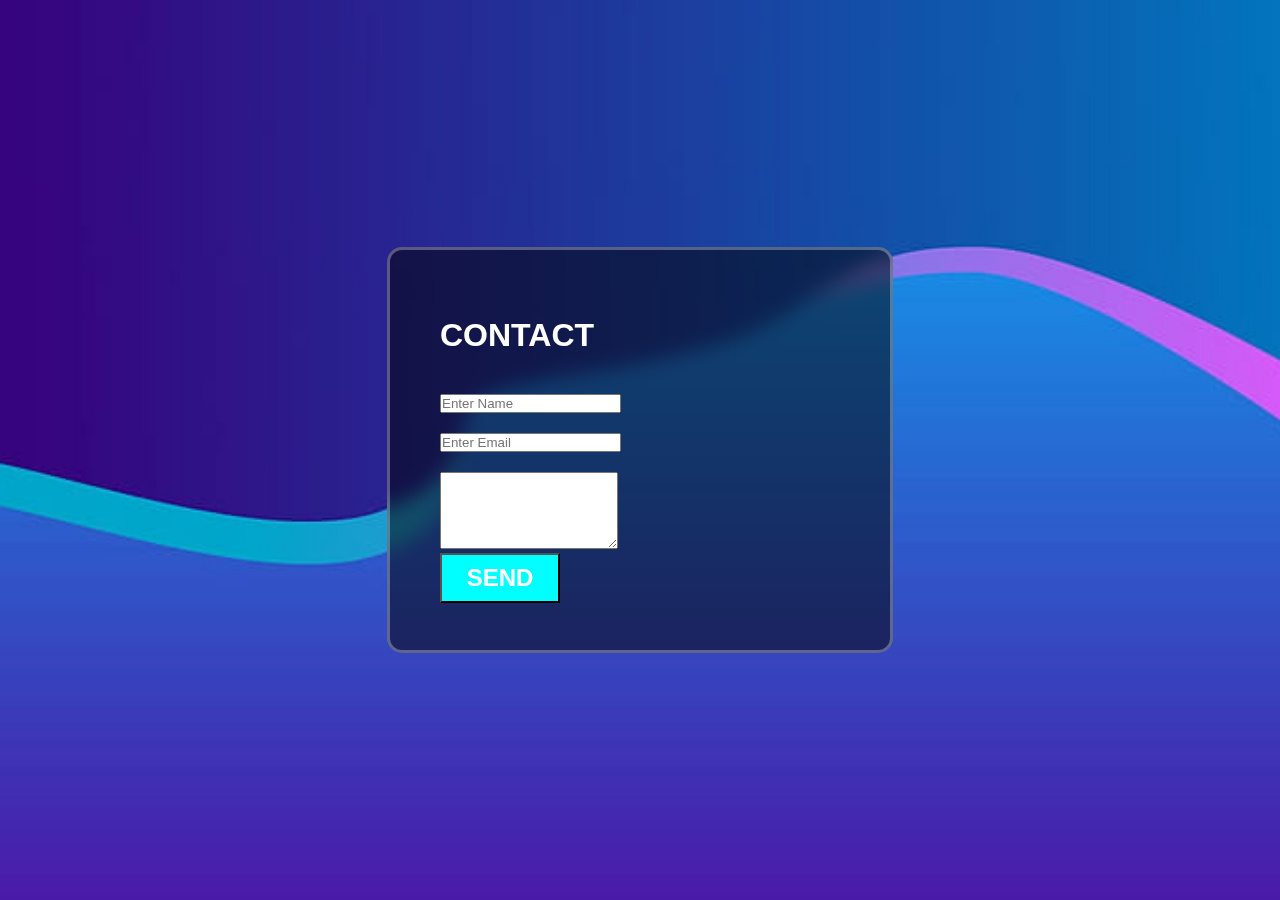
<file: Loginforn.html>
<!DOCTYPE html>
<html lang="en">
<head>
    <meta charset="UTF-8">
    <meta name="viewport" content="width=device-width, initial-scale=1.0">
    <title>Contact Form</title>
    <link rel="stylesheet" href="style.css">
</head>
<body>
    <div class="container">
        <h1>Contact</h1>
    <form action="">

        


<div class="form-group"></div>
<input type="text" placeholder="Enter Name">


<div class="form-group"></div>
<input type="email" placeholder="Enter Email">
<div class="form-group"></div>
<textarea cols=" " rows="5"></textarea placeholder="Drop your Message Here">
    <br>
<input id="btn" type="submit" value="send">







    </form>
    
    
    </div>
    
</body>
</html>
</file>
<file: style.css>
*{
    margin:  0;
padding: 0;

box-sizing: 0;

}
body
{
    width: 100vw;
    height: 100vh;
    display: grid;
    place-content: center ;
    font-family: sans-serif;
    background: url(/backgroud.jpg)no-repeat;
    background-size: cover;
    background-position: center;
}
.container
{
    width: 500px;
    height: 400px;
    background-color: rgba(0, 0, 0, 0.5);
    display: grid;
    place-content: center;
    backdrop-filter: blur(10px);
    border-radius: 15px;
    border: 3px solid rgba(255, 255,255, 0.3);
}
h1
{
    color: white;
    text-transform: uppercase;
    padding: 20px 0;
}
.form-group
{

width: 400px;
margin-top: 20px;
margin-bottom: 20px;
margin-left: 0%;
margin-right: 0%;
}

.form-group input
{
width: 100%;
height: 50px;
padding: 0 20px;
border: none;
outline: none;
font-size: 1em;

}
.form group textarea
{
    border: none;
    outline: none;
    width: 100%;
    resize: none;
    padding: 20px;
    font-size: 1em;


}
#btn 
{
width: 30%;
height: 50px;
font-size: 1.5em;
text-transform: uppercase;
font-weight: 600;
background-color: aqua;
color: white;

}
#btn:hover
{
    background: rgba(0, 0, 0, 0.5);
    border: none;
    transition: 0.5s;
    cursor: pointer;

}
</file>
